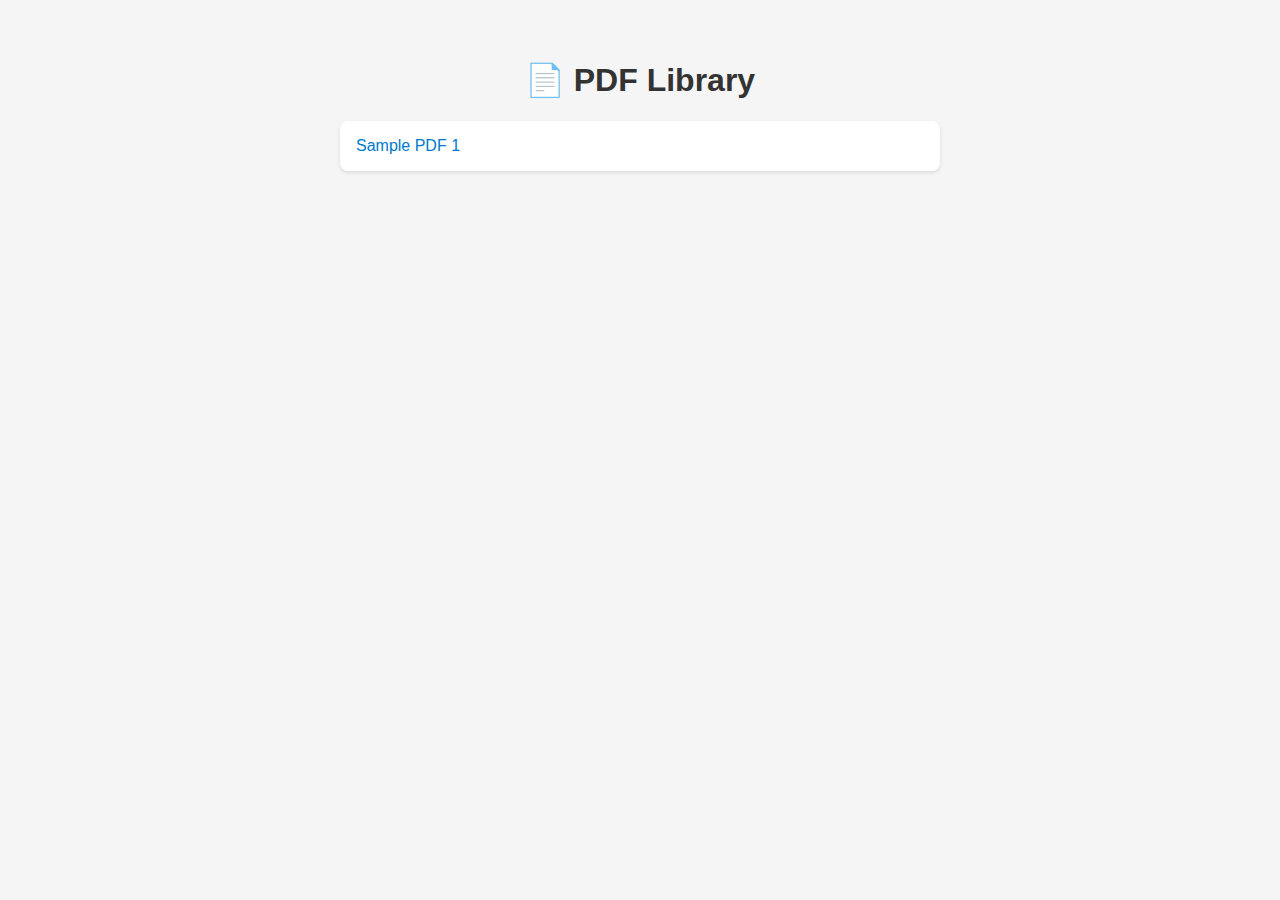
<file: storyboards/index.html>
<!DOCTYPE html>
<html lang="en">
<head>
  <meta charset="UTF-8">
  <meta name="viewport" content="width=device-width, initial-scale=1">
  <title>PDF Library</title>
  <style>
    body {
      font-family: Arial, sans-serif;
      padding: 2rem;
      background-color: #f5f5f5;
    }
    h1 {
      text-align: center;
      color: #333;
    }
    ul {
      max-width: 600px;
      margin: auto;
      padding: 0;
      list-style-type: none;
    }
    li {
      background: white;
      margin: 0.5rem 0;
      padding: 1rem;
      border-radius: 8px;
      box-shadow: 0 2px 4px rgba(0,0,0,0.1);
    }
    a {
      text-decoration: none;
      color: #007acc;
    }
    a:hover {
      text-decoration: underline;
    }
  </style>
</head>
<body>

  <h1>📄 PDF Library</h1>
  <ul>
    <li><a href="https://TRI-MAC.github.io/storyboards/batteryEffects.pdf" target="_blank">Sample PDF 1</a></li>
  </ul>

</body>
</html>
</file>
